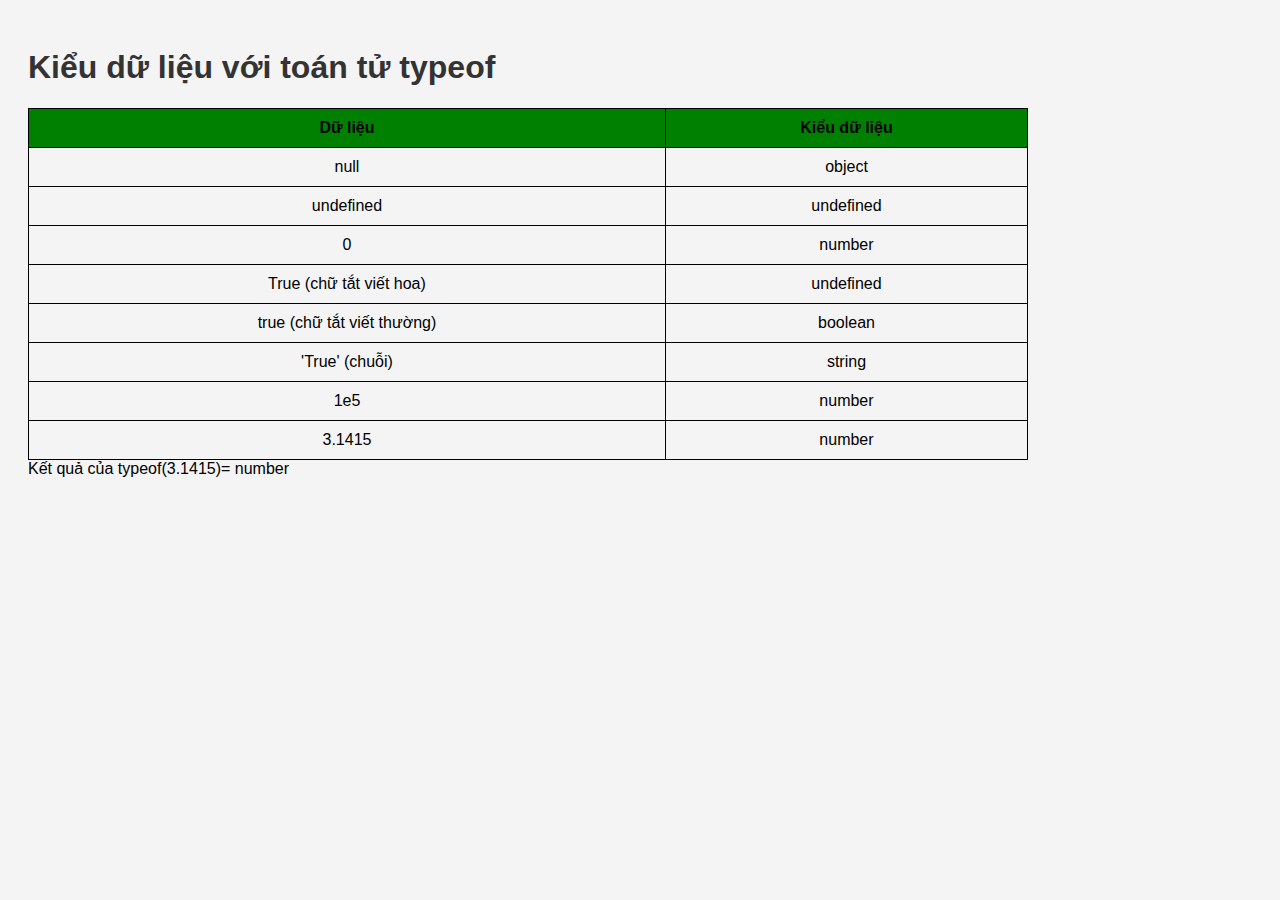
<file: Học Cơ bản Về Javascript/index.html>
<!DOCTYPE html>
<html lang="vi">
<head>
    <meta charset="UTF-8">
    <meta name="viewport" content="width=device-width, initial-scale=1.0">
    <title>Thử nghiệm typeof</title>
    <link rel="stylesheet" href="style.css">
</head>
<body>
    <div>
        <h1>Kiểu dữ liệu với toán tử typeof</h1>
        <table>
            <tr>
                <th>Dữ liệu</th>
                <th>Kiểu dữ liệu</th>
            </tr>
            <tr>
                <td>null</td>
                <td id="null"></td>
            </tr>
            <tr>
                <td>undefined</td>
                <td id="undefined"></td>
            </tr>
            <tr>
                <td>0</td>
                <td id="0"></td>
            </tr>
            <tr>
                <td>True (chữ tắt viết hoa)</td>
                <td id="True"></td>
            </tr>
            <tr>
                <td>true (chữ tắt viết thường)</td>
                <td id="true"></td>
            </tr>
            <tr>
                <td>'True' (chuỗi)</td>
                <td id="string-true-type"></td>
            </tr>
            <tr>
                <td>1e5</td>
                <td id="1e5"></td>
            </tr>
            <tr>
                <td>3.1415</td>
                <td id="3.1415"></td>
            </tr>
        </table>
    </div>
    <div id="results">Kết quả của typeof(3.1415)=</div>

    <script src="main.js"></script>
</body>
</html>
</file>
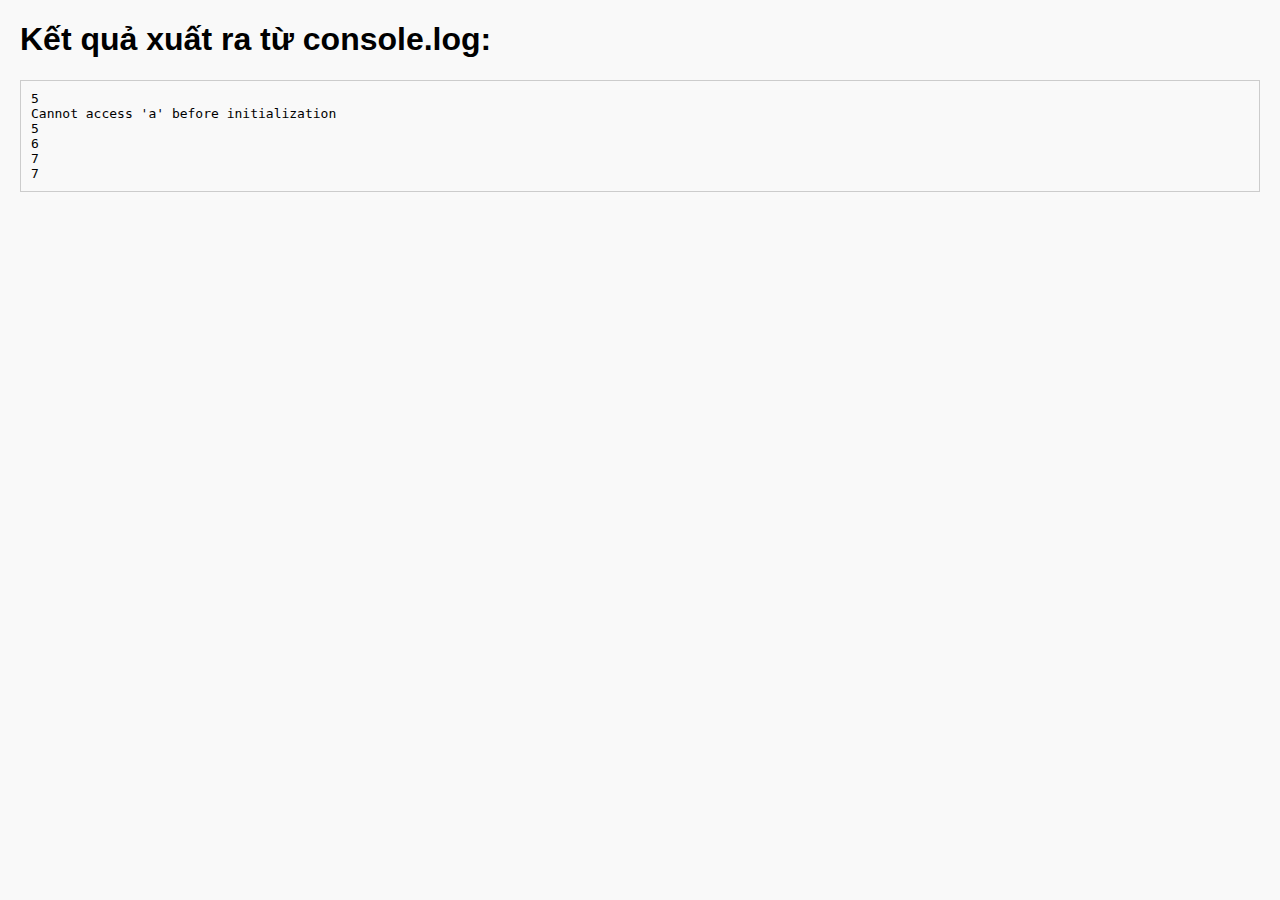
<file: Java_03/index.html>
<!DOCTYPE html>
<html lang="vi">

<head>
    <meta charset="UTF-8" />
    <meta name="viewport" content="width=device-width, initial-scale=1.0" />
    <title>Hiển thị Console Log</title>
    <link rel="stylesheet" href="style.css" />
</head>
<body>
    <h1>Kết quả xuất ra từ console.log:</h1>
    <pre id="console-log"></pre> <!-- Nơi hiển thị kết quả -->
    <script src="main.js"></script>
</body>

</html>
</file>
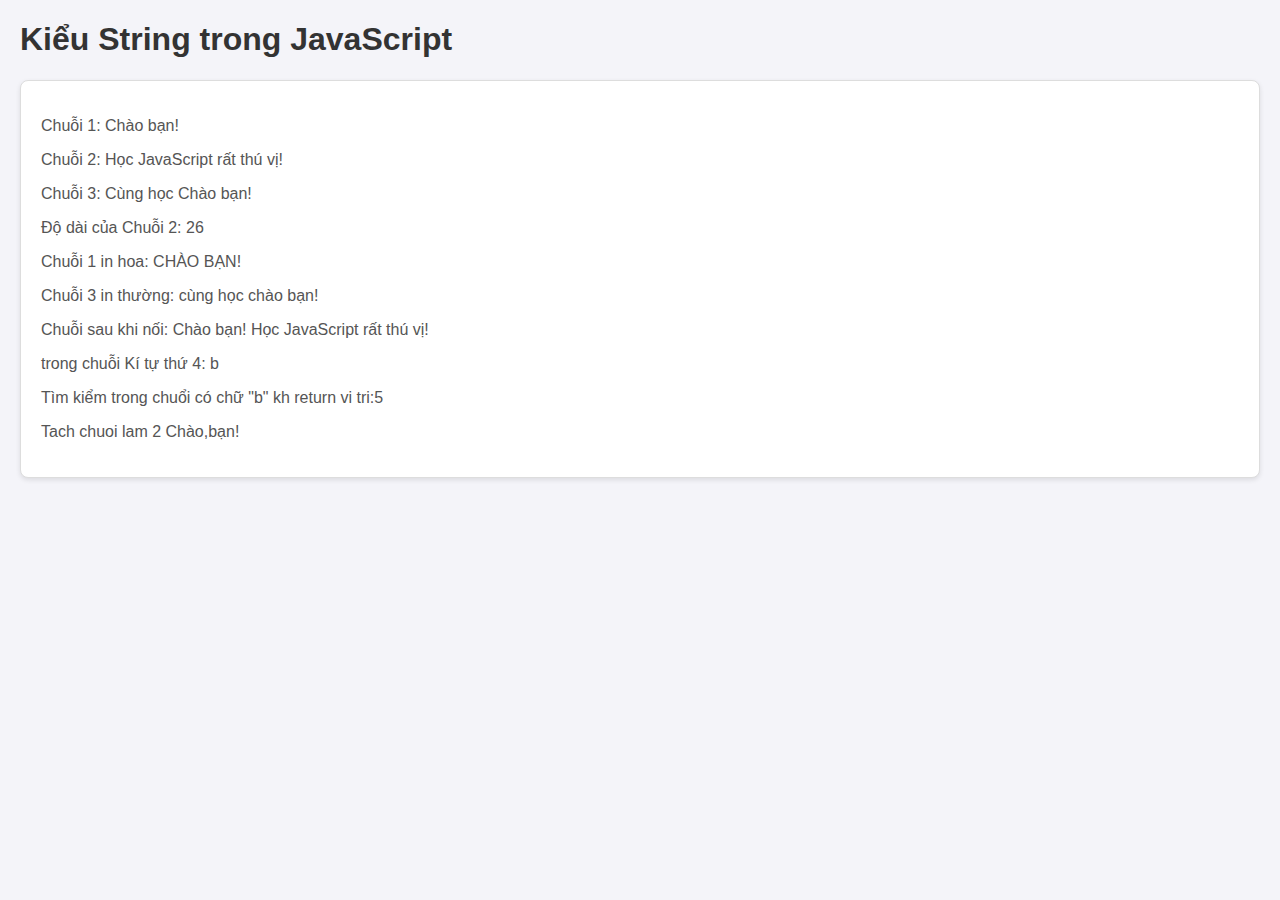
<file: Java_04/index.html>
<!DOCTYPE html>
<html lang="vi">

<head>
    <meta charset="UTF-8">
    <meta name="viewport" content="width=device-width, initial-scale=1.0">
    <title>Kiểu String trong JavaScript</title>
    <link rel="stylesheet" href="style.css">
</head>

<body>
    <h1>Kiểu String trong JavaScript</h1>
    <div id="output"></div>

    <script src="main.js"></script>
</body>

</html>
</file>
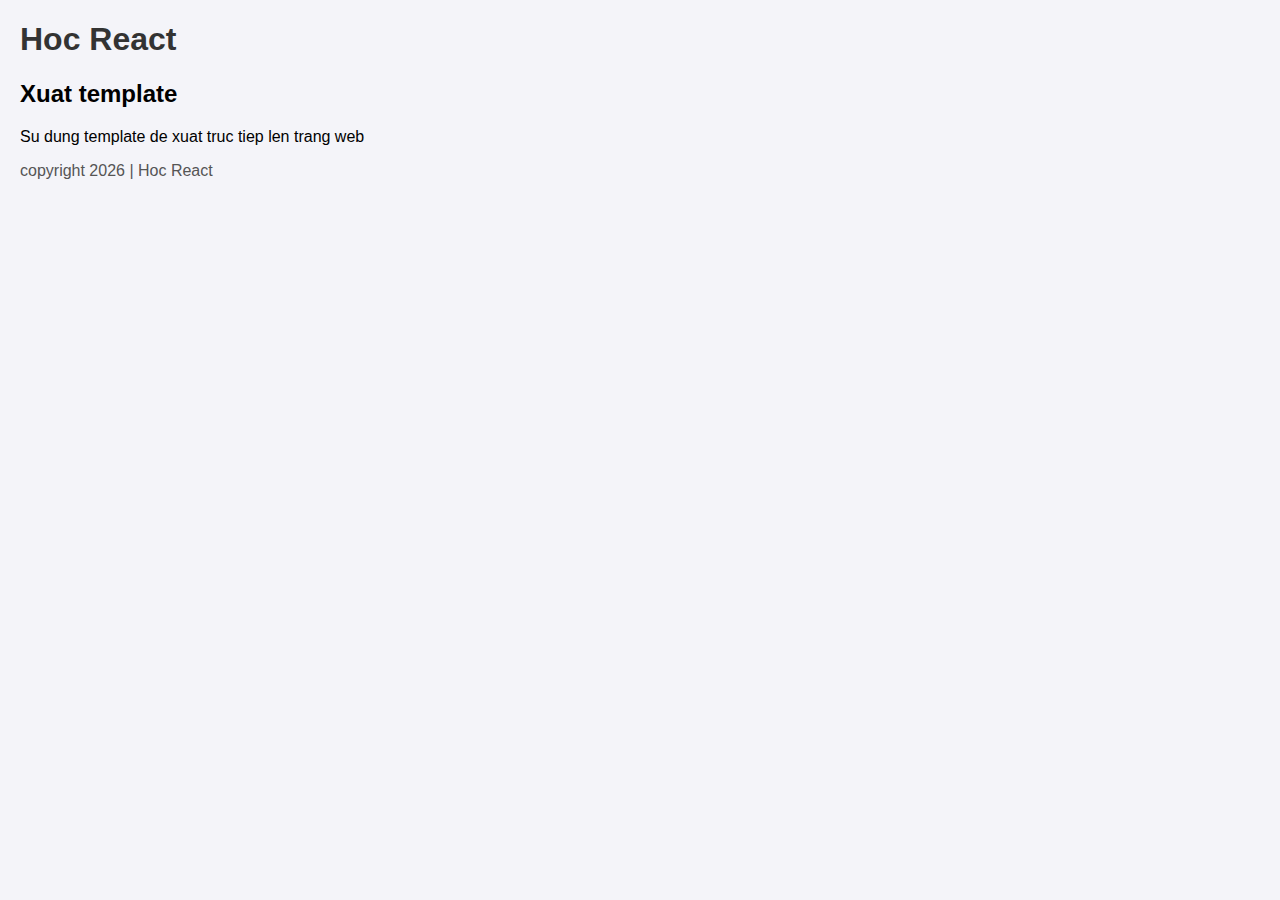
<file: BaiTap_old/Java_04/index.html>
<!DOCTYPE html>
<html lang="vi">

<head>
    <meta charset="UTF-8">
    <meta name="viewport" content="width=device-width, initial-scale=1.0">
    <title>Kiểu String trong JavaScript</title>
    <link rel="stylesheet" href="style.css">
</head>

<body>
    <h1><span>Kiểu String trong JavaScript</span></h1>
    <div id="output"></div>

    <script src="main.js"></script>
</body>

</html>
</file>
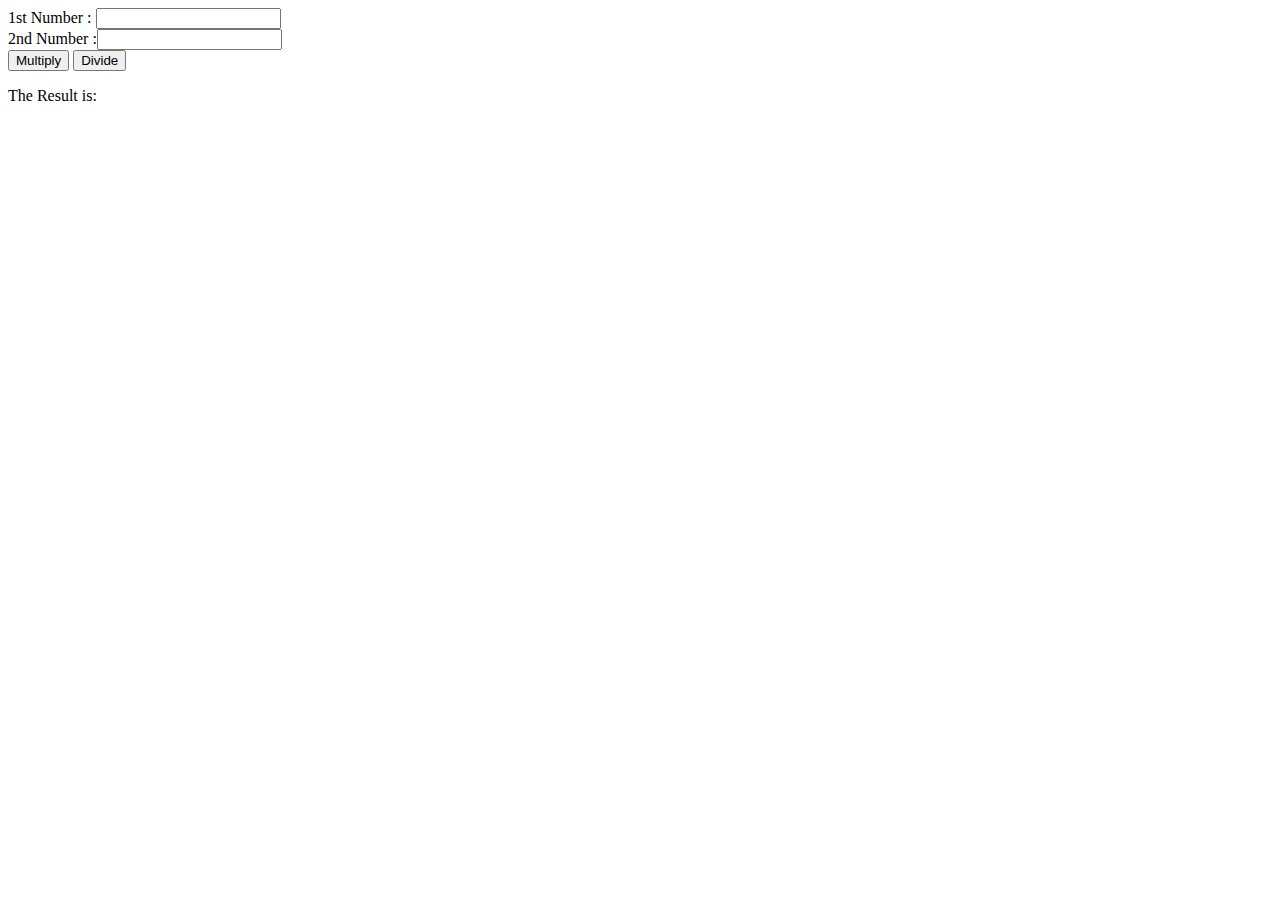
<file: Exercise/Ex_10/index.html>
<!DOCTYPE html>
<html lang="en">

<head>
    <meta charset="UTF-8">
    <meta name="viewport" content="width=device-width, initial-scale=1.0">
    <title>Basic_Caculator</title>
</head>

<body>
    <form>
        1st Number : <input type="text" id="firstNumber" /><br>
        2nd Number :<input type="text" id="secondNumber" /><br>
        <input type="button" onclick="multiplyBy()" value="Multiply">
        <input type="button" onclick="divideBy()" value="Divide">
    </form>
    <p>The Result is: <br>
        <span id="result"></span>
    </p>
    <script src="main.js"></script>
</body>

</html>
</file>
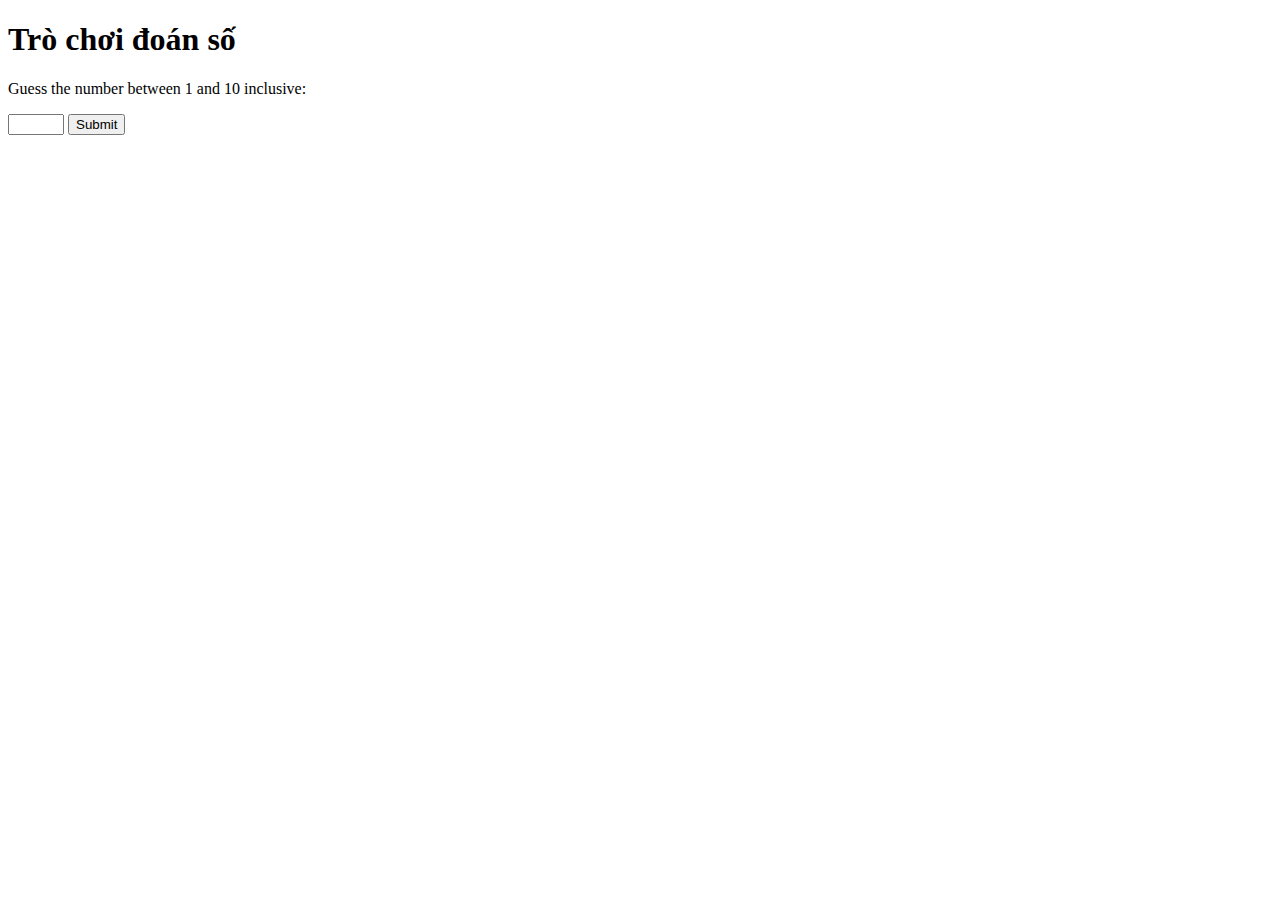
<file: Exercise/Ex_8/index.html>
<!DOCTYPE html>
<html lang="en">

<head>
    <meta charset="UTF-8">
    <meta name="viewport" content="width=device-width, initial-scale=1.0">
    <title>Đoán số mịa đi</title>
</head>

<body>
    <h1>Trò chơi đoán số</h1>
    <p>Guess the number between 1 and 10 inclusive:</p>
    <input type="number" id="userGuess" min="1" max="10">
    <button onclick="checkGuess()">Submit</button>
    <p id="result"></p>
    <script src="Ex_8_main.js"></script>
</body>

</html>
</file>
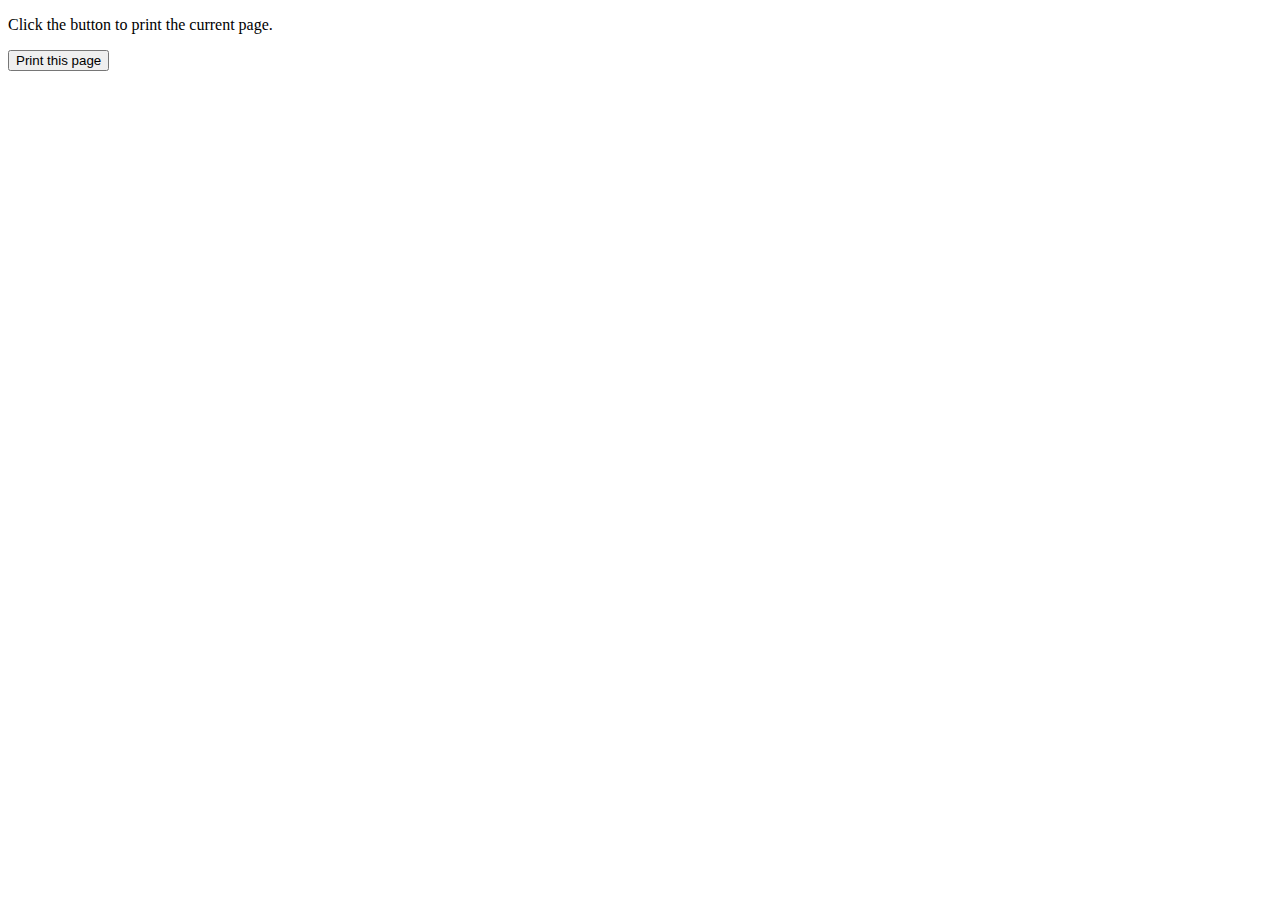
<file: Exercise/Exercise_2/index.html>
<!DOCTYPE html>
<html lang="en">

<head>
    <meta charset="UTF-8">
    <meta name="viewport" content="width=device-width, initial-scale=1.0">
    <title>Document</title>
</head>

<body>
    <p>Click the button to print the current page.</p>
    <button onclick="print_current_page()">Print this page</button>
</body>

</html>
</file>
<file: Học Cơ bản Về Javascript/style.css>
body {
  font-family: Arial, sans-serif;
  background-color: #f4f4f4;
  padding: 20px;
}
h1 {
  color: #333;
}
table {
  width: 1000px;
  max-width: 100%;
  border-collapse: collapse;
  margin-top: 20px;
}
table,
th,
td {
  border: 1px solid #000;
}
th,
td {
  padding: 10px;
  text-align: center;
}
th {
  background-color: green;
}
</file>
<file: Java_03/style.css>
body {
    font-family: Arial, sans-serif;
    background-color: #f9f9f9;
    margin: 20px;
}

pre#console-log {
    border: 1px solid #ccc;
    padding: 10px;
    background-color: #f9f9f9;
    max-height: 300px;
    overflow-y: auto;
    white-space: pre-wrap;
}
</file>
<file: Java_04/style.css>
body {
    font-family: Arial, sans-serif;
    margin: 20px;
    background-color: #f4f4f9;
}

h1 {
    color: #333;
}

#output {
    background-color: #fff;
    border: 1px solid #ddd;
    padding: 20px;
    border-radius: 8px;
    box-shadow: 0 2px 5px rgba(0, 0, 0, 0.1);
}

p {
    font-size: 16px;
    color: #555;
}
</file>
<file: BaiTap_old/Java_04/style.css>
body {
    font-family: Arial, sans-serif;
    margin: 20px;
    background-color: #f4f4f9;
}

h1 {
    color: #333;
}

#output {
    background-color: #fff;
    border: 1px solid #ddd;
    padding: 20px;
    border-radius: 8px;
    box-shadow: 0 2px 5px rgba(0, 0, 0, 0.1);
}

p {
    font-size: 16px;
    color: #555;
}
</file>
